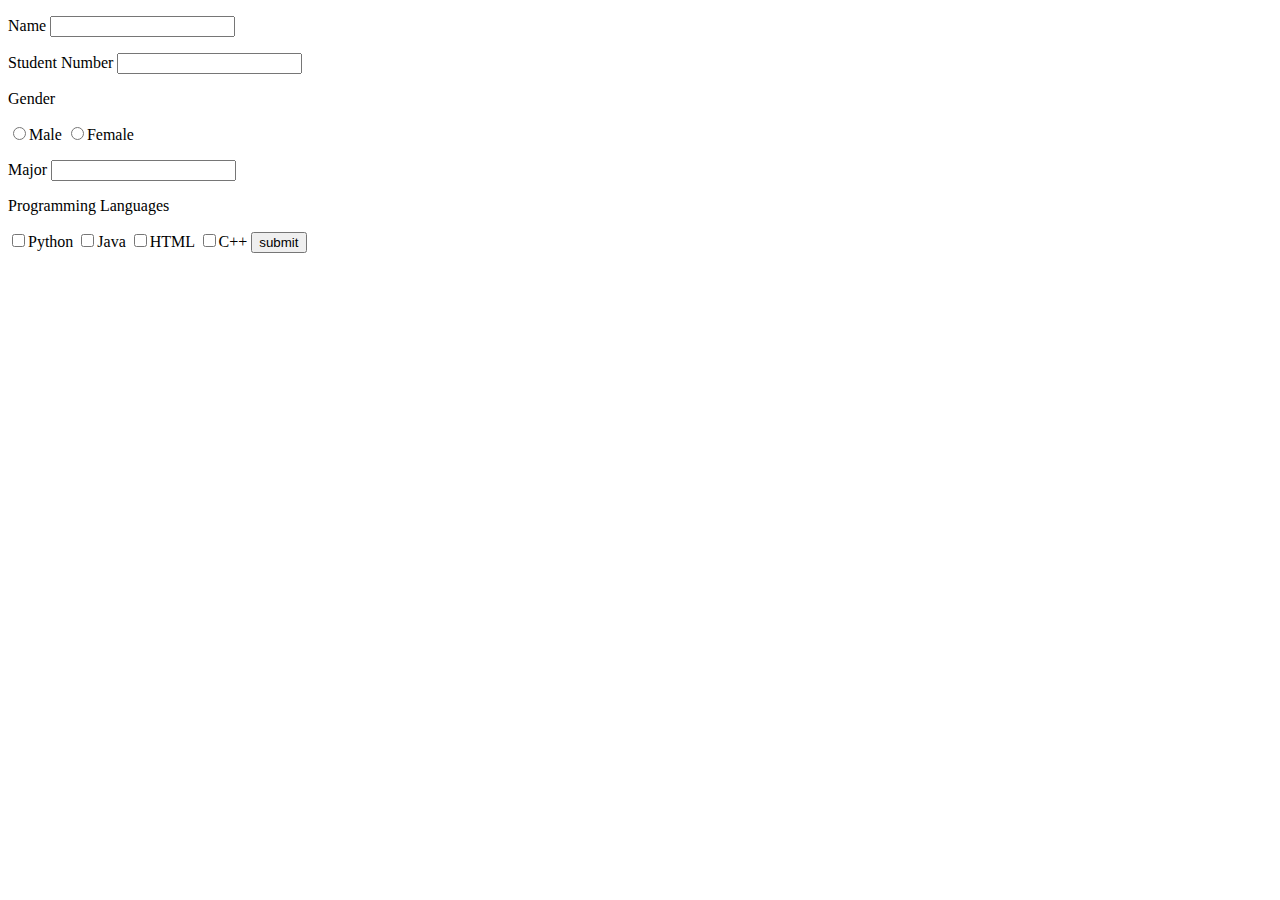
<file: app/templates/input_info.html>
<!DOCTYPE html>
<html lang="en">
<body>
    <form action="/result" method="POST">
        <p>Name <input type='text' name='name'></p>
        <p>Student Number <input type='text' id='StudentNumber' name='StudentNumber' /></p>
        <p> Gender </p>
        <label><input type="radio" name="gender" value="Male"/>Male</label>
        <label><input type="radio" name="gender" value="Female"/>Female</label>
        <p> Major <input type='text' name='major' /></p>
        <p> Programming Languages</p>
        <label><input type = "checkbox" value = "Python"  name = "languages"/>Python</label>
        <label><input type = "checkbox" value = "Java" name = "languages"/>Java</label>
        <label><input type = "checkbox" value = "HTML" name = "languages"/>HTML</label>
        <label><input type = "checkbox" value = "C++" name = "languages"/>C++</label>
        <button type='submit' name='submit' value='submit'>submit</button>
    </form>
</body>
</html>
</file>
